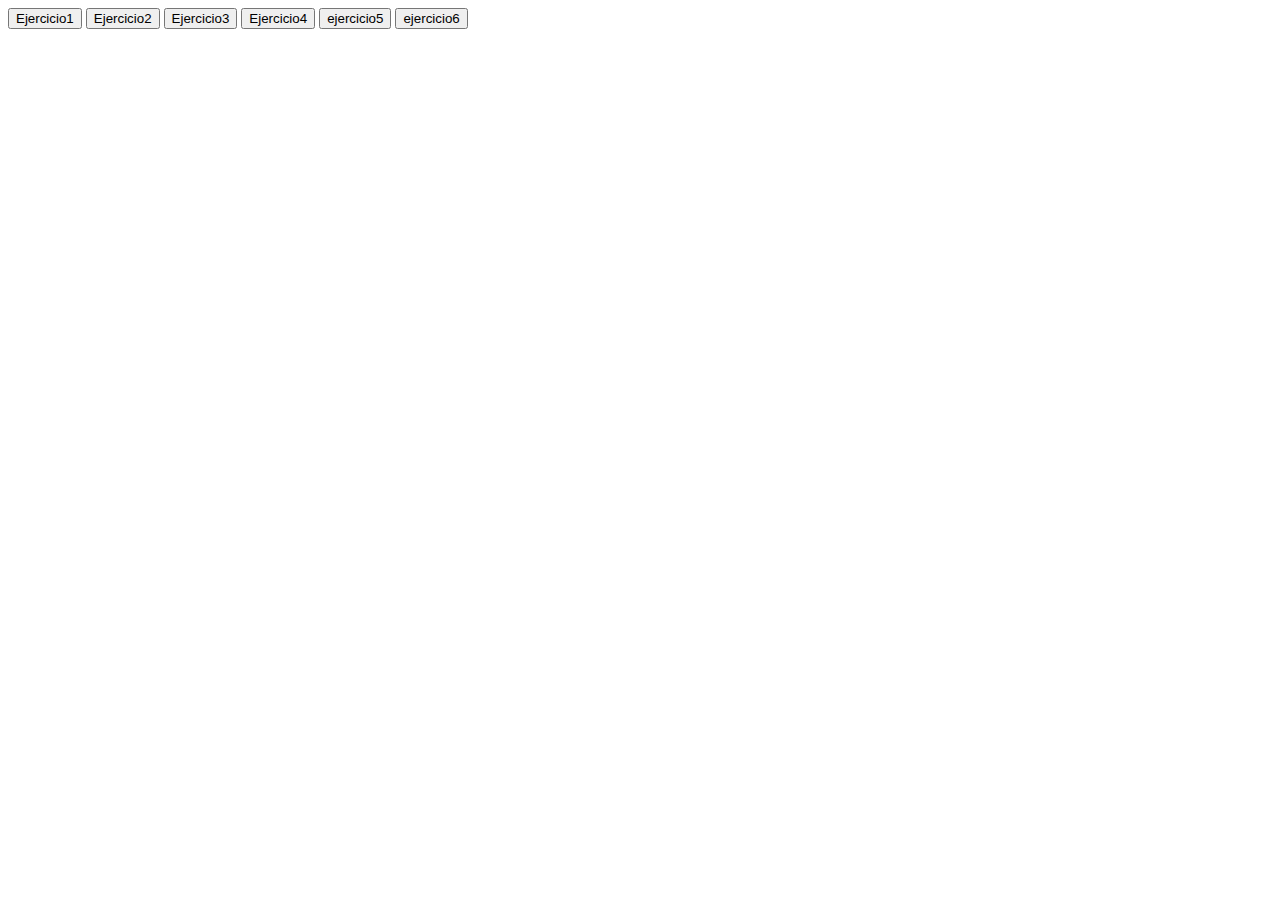
<file: ejerciciosjavaclase/index.html>
<!DOCTYPE html>
<html lang="en">
<head>
    <meta charset="UTF-8">
    <meta http-equiv="X-UA-Compatible" content="IE=edge">
    <meta name="viewport" content="width=device-width, initial-scale=1.0">
    <title>Document</title>
    <script src="ejercicios.js"></script>
</head>
<body>

    <input type="button" onclick="ejercicio1();" value= "Ejercicio1" >
    <input type="button" onclick="ejercicio2();" value= "Ejercicio2" >
    <input type="button" onclick="ejercicio3();" value= "Ejercicio3" >
    <input type="button" onclick="ejercicio4();" value= "Ejercicio4" >
    <input type="button" onclick="ejercicio5();" value= "ejercicio5" >
    <input type="button" onclick="ejercicio6();" value= "ejercicio6" >


</body>
</html>
</file>
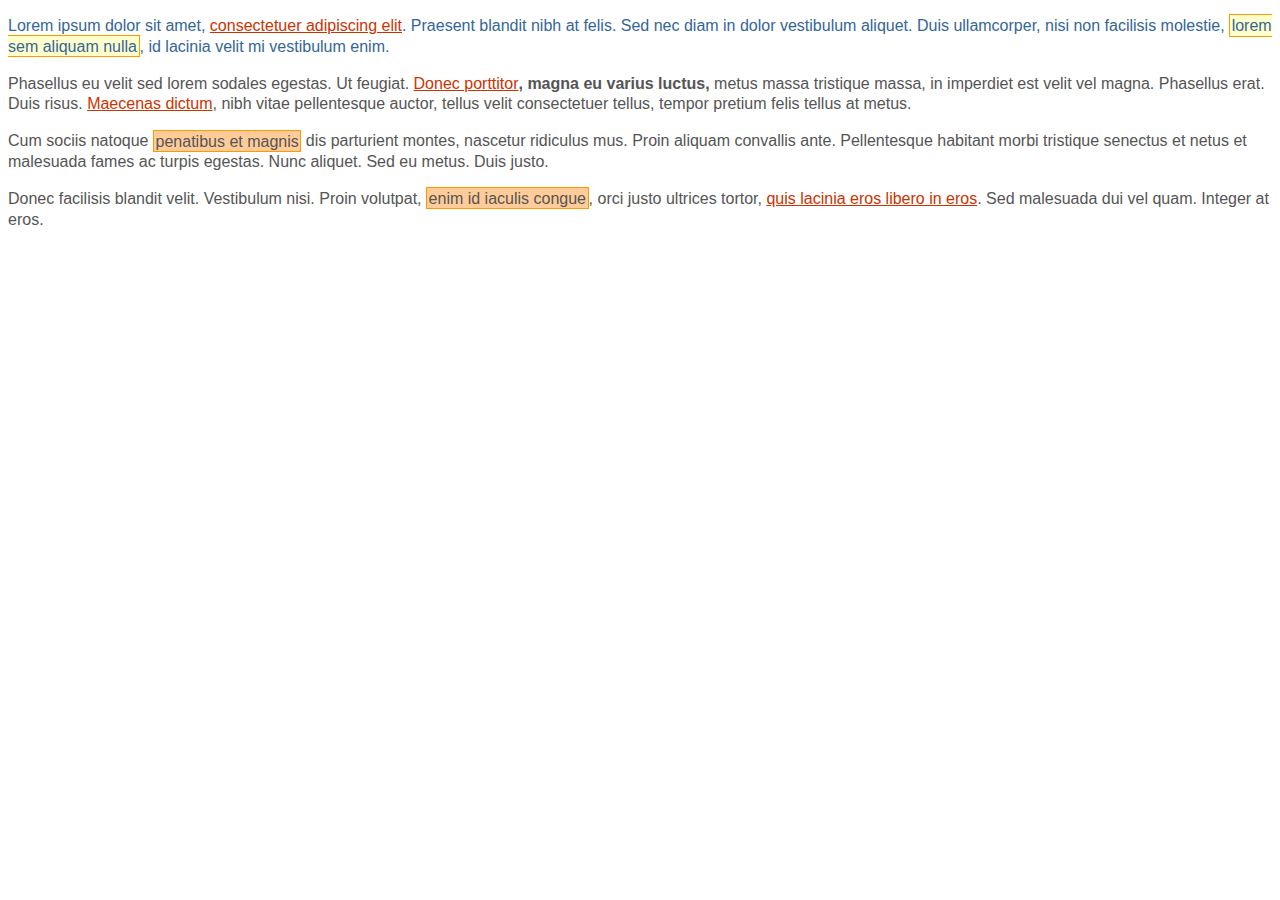
<file: borrar.html>
<!DOCTYPE html> 
    <html lang="es"> 
        <head> <meta charset="UTF-8" /> 
            <title>Ejemplo de estilos selector descendente</title> 
            <link rel="stylesheet" href="borrar.css">
            </head> 

            <body> 

                <div id="primero">
                    <p>Lorem ipsum dolor sit amet, <a href="#">consectetuer adipiscing elit</a>. 
                    Praesent blandit nibh at felis. Sed nec diam in dolor vestibulum aliquet. Duis 
                    ullamcorper, nisi non facilisis molestie, <em>lorem sem aliquam nulla</em>, id 
                    lacinia velit mi vestibulum enim.</p>
                </div>
                <div class="normal">
                    <p>Phasellus eu velit sed lorem sodales egestas. Ut feugiat. <span><a 
                    href="#">Donec porttitor</a>, magna eu varius luctus,</span> metus massa 
                    tristique massa, in imperdiet est velit vel magna. Phasellus erat. Duis risus. <a
                    href="#">Maecenas dictum</a>, nibh vitae pellentesque auctor, tellus velit 
                    consectetuer tellus, tempor pretium felis tellus at metus.</p>
                    <p>Cum sociis natoque <em class="especial">penatibus et magnis</em> dis 
                    parturient montes, nascetur ridiculus mus. Proin aliquam convallis ante. 
                    Pellentesque habitant morbi tristique senectus et netus et malesuada fames ac 
                    turpis egestas. Nunc aliquet. Sed eu metus. Duis justo.</p>
                    <p>Donec facilisis blandit velit. Vestibulum nisi. Proin volutpat, <em 
                    class="especial">enim id iaculis congue</em>, orci justo ultrices tortor, <a 
                    href="#">quis lacinia eros libero in eros</a>. Sed malesuada dui vel quam. 
                    Integer at eros.</p>
                </div>

        </body> 
    </html>
</file>
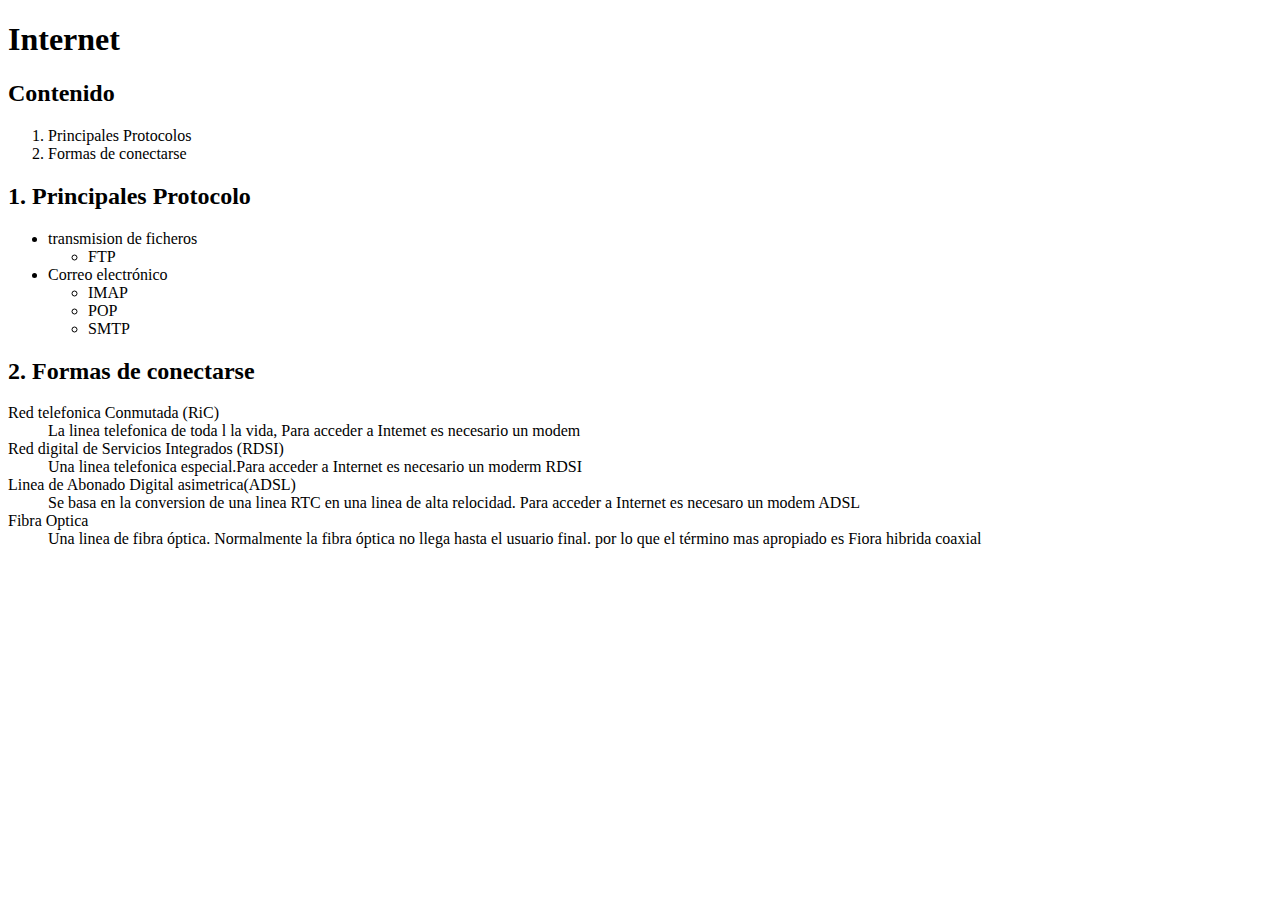
<file: index3.html>
<!DOCTYPE html>
<html lang="en">
<head>
    <meta charset="UTF-8">
    <meta http-equiv="X-UA-Compatible" content="IE=edge">
    <meta name="viewport" content="width=device-width, initial-scale=1.0">
    <title>Document</title>
</head>
<body>
    <h1>Internet</h1>
    <h2>Contenido</h2>
    <ol>
        <li>Principales Protocolos</li>
        <li>Formas de conectarse</li>
    </ol>
    <h2>1. Principales Protocolo</h2>
    <ul>
        <li>transmision de ficheros</li>
        <ul>
            <li>FTP</li>
        </ul>
        <li>Correo electrónico</li>
        <ul>
            <li>IMAP</li>
            <li>POP</li>
            <li>SMTP</li>
        </ul>
    </ul>
    <h2>2. Formas de conectarse</h2>
    <dt>Red telefonica Conmutada (RiC)</dt>
    <dd>La linea telefonica de toda l la vida, Para acceder a Intemet es necesario un modem</dd>
    <dt>Red digital de Servicios Integrados (RDSI)</dt>
    <dd>Una linea telefonica especial.Para acceder a Internet es necesario un moderm RDSI</dd>
    <dt>Linea de Abonado Digital asimetrica(ADSL)</dt>
    <dd>Se basa en la conversion de una linea RTC en una linea de alta relocidad. Para acceder a Internet es necesaro un modem ADSL</dd>
    <dt>Fibra Optica</dt>
    <dd>Una linea de fibra óptica. Normalmente la fibra óptica no llega hasta el usuario final. por lo que el término mas apropiado es Fiora hibrida coaxial</dd>
</body>
</html>
</file>
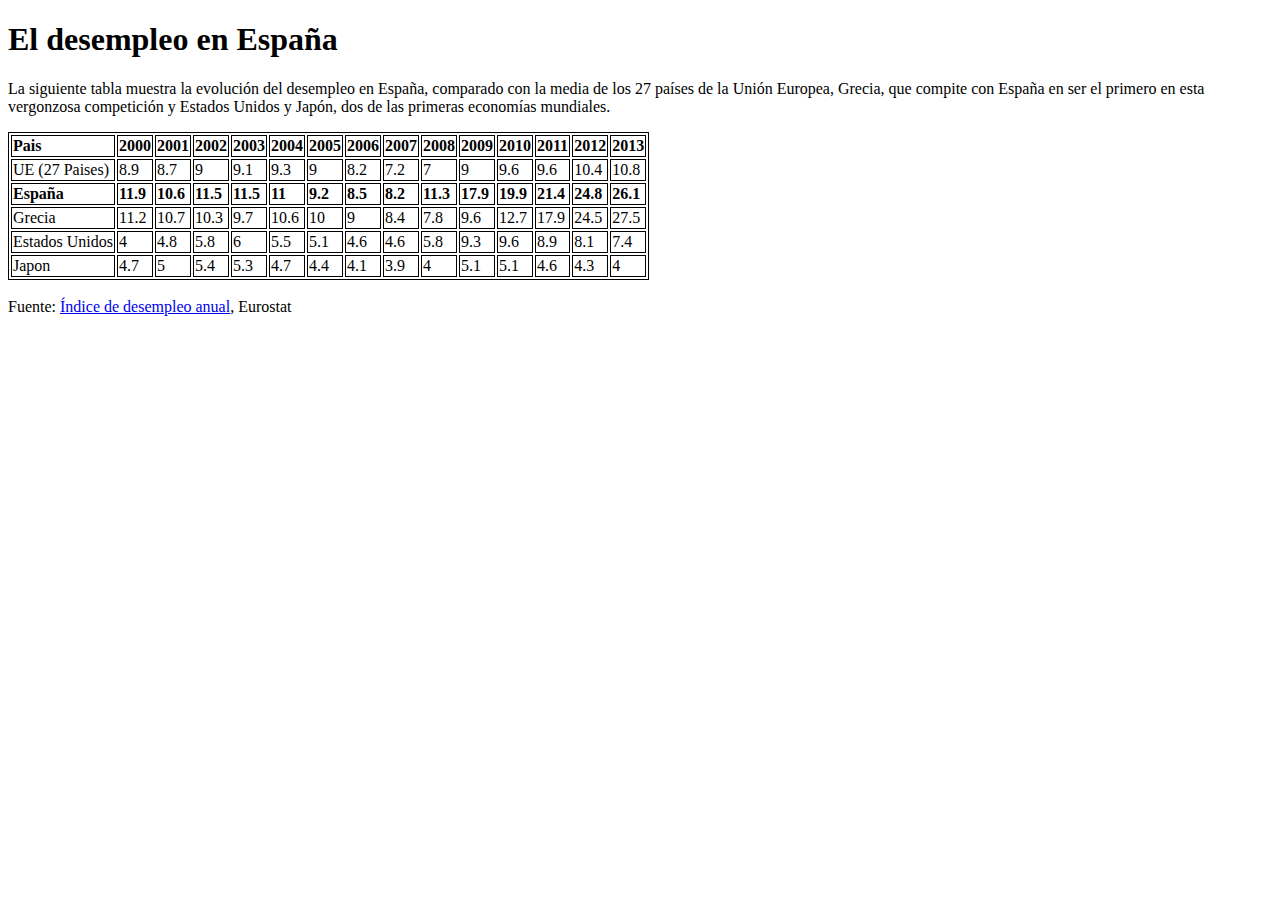
<file: index4.html>
<!DOCTYPE html>
<html lang="en">
<head>
    <meta charset="UTF-8">
    <meta http-equiv="X-UA-Compatible" content="IE=edge">
    <meta name="viewport" content="width=device-width, initial-scale=1.0">
    <title>Document</title>
</head>
<body>
    <!DOCTYPE html>
    <html>
        <head>
        <title>Desempleo</title>
        <style>
        table, tr, th, td {
        border: 1px solid black;
        }
        </style>
    </head>
        <body>

           <h1>  El desempleo en España </h1> 


            <p>La siguiente tabla muestra la evolución del desempleo en España, comparado con la media de los 27 países de la Unión Europea, Grecia, que compite con España en ser el primero en esta vergonzosa competición y Estados Unidos y Japón, dos de las primeras economías mundiales. </p> 
    <table>
        <tr>
            <td><strong> Pais</strong></td> 
            <td> <strong>2000</strong></td>
            <td> <strong>2001</strong></td>
            <td><strong>2002</strong></td>
            <td><strong>2003</strong></td>
            <td><strong>2004</strong></td>
            <td><strong>2005</strong></td>
            <td><strong>2006</strong></td>
            <td><strong>2007</strong></td>
            <td><strong>2008</strong></td>
            <td><strong>2009</strong></td>
            <td><strong>2010</strong></td>
            <td><strong>2011</strong></td>
            <td><strong>2012</strong></td>
            <td><strong>2013</strong></td>
        </tr>

        <tr>
            <td>UE (27 Paises)</td> 
             <td>8.9</td>
             <td>8.7</td>
             <td>9</td>
             <td>9.1</td>
             <td>9.3</td>
             <td>9</td>
             <td>8.2</td>
             <td>7.2</td>
             <td>7</td>
             <td>9</td>
             <td>9.6</td>
             <td>9.6</td>
             <td>10.4</td>
             <td>10.8</td>
             </tr>

        <tr>
            <td> <strong>España</strong></td> 
            <td><strong>11.9</strong></td>
            <td><strong>10.6</strong></td>
            <td><strong>11.5</strong></td>
            <td><strong>11.5</strong></td>
            <td><strong>11</strong></td>
            <td><strong>9.2</strong></td>
            <td><strong>8.5</strong></td>
            <td><strong>8.2</strong></td>
            <td><strong>11.3</strong></td>
            <td><strong>17.9</strong></td>
            <td><strong>19.9</strong></td>
            <td><strong>21.4</strong></td>
            <td><strong>24.8</strong></td>
            <td><strong>26.1</strong></td>
        </tr>

        <tr>
            <td>Grecia</td> 
            <td>11.2</td>
            <td>10.7</td>
            <td>10.3</td>
            <td>9.7</td>
            <td>10.6</td>
            <td>10</td>
            <td>9</td>
            <td>8.4</td>
            <td>7.8</td>
            <td>9.6</td>
            <td>12.7</td>
            <td>17.9</td>
            <td>24.5</td>
            <td>27.5</td>
        </tr>

        <tr>
            <td>Estados Unidos</td> 
            <td>4</td>
            <td>4.8</td>
            <td>5.8</td>
            <td>6</td>
            <td>5.5</td>
            <td>5.1</td>
            <td>4.6</td>
            <td>4.6</td>
            <td>5.8</td>
            <td>9.3</td>
            <td>9.6</td>
            <td>8.9</td>
            <td>8.1</td>
            <td>7.4</td>
        </tr>

        <tr>
            <td>Japon</td> 
            <td>4.7</td>
            <td>5</td>
            <td>5.4</td>
            <td>5.3</td>
            <td>4.7</td>
            <td>4.4</td>
            <td>4.1</td>
            <td>3.9</td>
            <td>4</td>
            <td>5.1</td>
            <td>5.1</td>
            <td>4.6</td>
            <td>4.3</td>
            <td>4</td>
        </tr>
    </table>
    <br>
            Fuente: <a href="https://datosmacro.expansion.com/paro/espana"> Índice de desempleo anual</a>, Eurostat

        </body>
    </html>


</body>
</html>
</file>
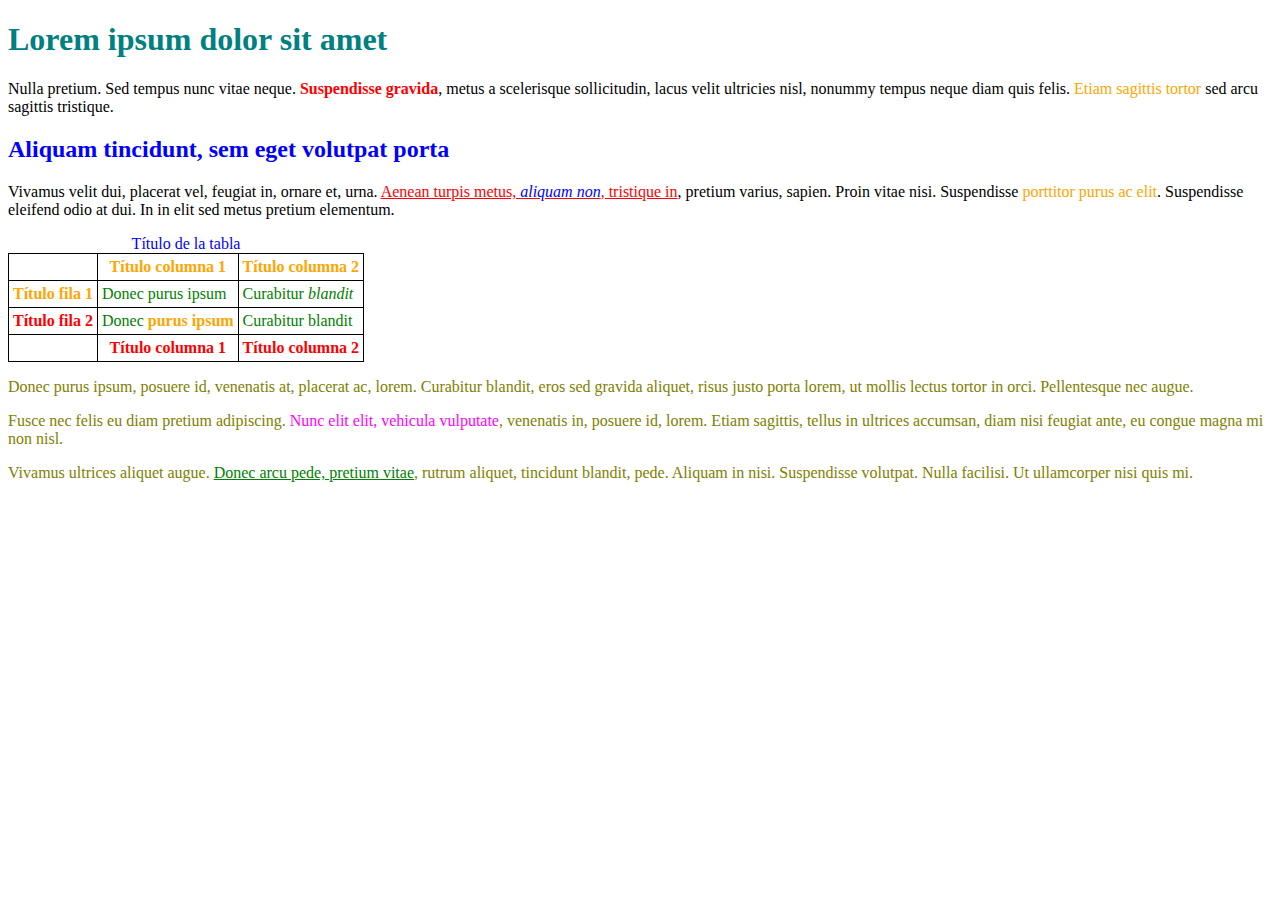
<file: jueves-2-feb.html>
<!DOCTYPE html> 
<html lang="es"> 
    <head> 
        <meta charset="UTF-8" /> 
        <title>Ejemplo de estilos ejercicio</title> 
        <link rel="stylesheet" href="jueves-2-feb.css">
        <style type="text/css"> 
            /* Los estilos ...*/
        </style> 
    </head> 
    <body>
        <h1 id="titulo">Lorem ipsum dolor sit amet</h1>
        <p>Nulla pretium. Sed tempus nunc vitae neque. <strong>Suspendisse 
        gravida</strong>, metus a scelerisque sollicitudin, lacus velit 
        ultricies nisl, nonummy tempus neque diam quis felis. <span 
        class="destacado">Etiam sagittis tortor</span> sed arcu sagittis tristique.</p>
        <h2 id="subtitulo">Aliquam tincidunt, sem eget volutpat porta</h2>
        <p>Vivamus velit dui, placerat vel, feugiat in, ornare et, urna. <a 
        href="#">Aenean turpis metus, <em>aliquam non</em>, tristique in</a>, pretium 
        varius, sapien. Proin vitae nisi. Suspendisse <span class="especial">porttitor 
        purus ac elit</span>. Suspendisse eleifend odio at dui. In in elit sed metus 
        pretium elementum.</p>
        <table summary="Descripción de la tabla y su contenido">
            <caption>Título de la tabla</caption>
            <thead>
                <tr>
                    <th scope="col"></th>
                    <th scope="col" class="especial">Título columna 1</th>
                    <th scope="col" class="especial">Título columna 2</th>
                </tr>
            </thead>
            <tfoot>
                <tr>
                    <th scope="col"></th>
                    <th scope="col">Título columna 1</th>
                    <th scope="col">Título columna 2</th>
                </tr>
            </tfoot>
            <tbody>
                <tr>
                    <th scope="row" class="especial">Título fila 1</th>
                    <td>Donec purus ipsum</td>
                    <td>Curabitur <em>blandit</em></td>
                </tr>
                <tr>
                    <th scope="row">Título fila 2</th>
                    <td>Donec <strong>purus ipsum</strong></td>
                    <td>Curabitur blandit</td>
                </tr>
            </tbody>
        </table>
        <div id="adicional">
            <p>Donec purus ipsum, posuere id, venenatis at, <span>placerat ac, lorem</span>. 
            Curabitur blandit, eros sed gravida aliquet, risus justo 
            porta lorem, ut mollis lectus tortor in orci. Pellentesque nec augue.</p>
            <p>Fusce nec felis eu diam pretium adipiscing. <span id="especial">Nunc elit 
            elit, vehicula vulputate</span>, venenatis in, 
            posuere id, lorem. Etiam sagittis, tellus in ultrices accumsan, diam nisi feugiat
            ante, eu congue magna mi non nisl.</p>
            <p>Vivamus ultrices aliquet augue. <a href="#">Donec arcu pede, pretium 
            vitae</a>, rutrum aliquet, tincidunt blandit, pede. 
            Aliquam in nisi. Suspendisse volutpat. Nulla facilisi. Ut ullamcorper nisi quis 
            mi.</p>
        </div>
    </body>
</html>
</file>
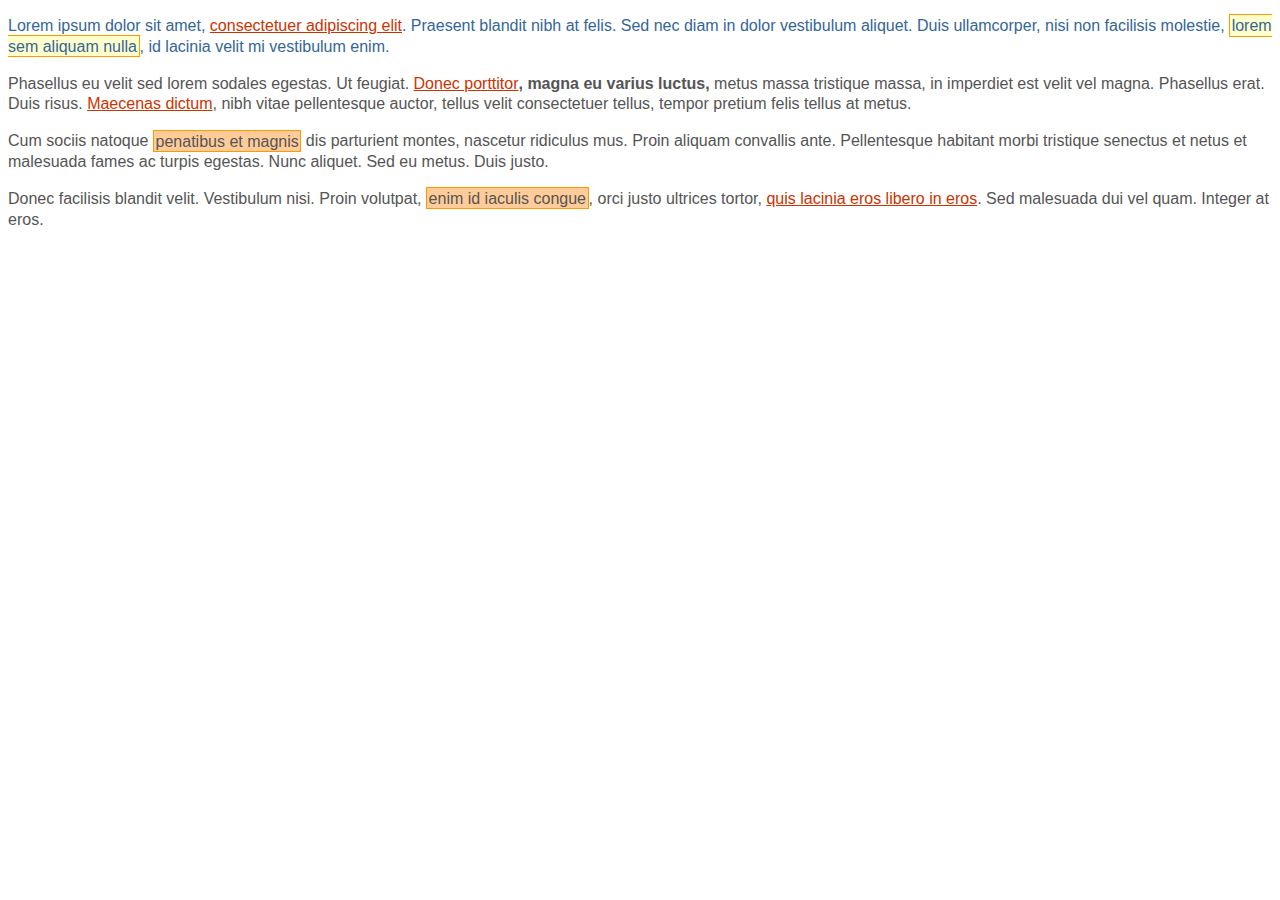
<file: miercoles01.html>
<!DOCTYPE html> 
    <html lang="es"> 
        <head> <meta charset="UTF-8" /> 
            <title>Ejemplo de estilos selector descendente</title> 
            <link rel="stylesheet" href="miercoles01.css">
            </head> 

            <body> 

                <div id="primero">
                    <p>Lorem ipsum dolor sit amet, <a href="#">consectetuer adipiscing elit</a>. 
                    Praesent blandit nibh at felis. Sed nec diam in dolor vestibulum aliquet. Duis 
                    ullamcorper, nisi non facilisis molestie, <em>lorem sem aliquam nulla</em>, id 
                    lacinia velit mi vestibulum enim.</p>
                </div>
                <div class="normal">
                    <p>Phasellus eu velit sed lorem sodales egestas. Ut feugiat. <span><a 
                    href="#">Donec porttitor</a>, magna eu varius luctus,</span> metus massa 
                    tristique massa, in imperdiet est velit vel magna. Phasellus erat. Duis risus. <a
                    href="#">Maecenas dictum</a>, nibh vitae pellentesque auctor, tellus velit 
                    consectetuer tellus, tempor pretium felis tellus at metus.</p>
                    <p>Cum sociis natoque <em class="especial">penatibus et magnis</em> dis 
                    parturient montes, nascetur ridiculus mus. Proin aliquam convallis ante. 
                    Pellentesque habitant morbi tristique senectus et netus et malesuada fames ac 
                    turpis egestas. Nunc aliquet. Sed eu metus. Duis justo.</p>
                    <p>Donec facilisis blandit velit. Vestibulum nisi. Proin volutpat, <em 
                    class="especial">enim id iaculis congue</em>, orci justo ultrices tortor, <a 
                    href="#">quis lacinia eros libero in eros</a>. Sed malesuada dui vel quam. 
                    Integer at eros.</p>
                </div>

        </body> 
    </html>
</file>
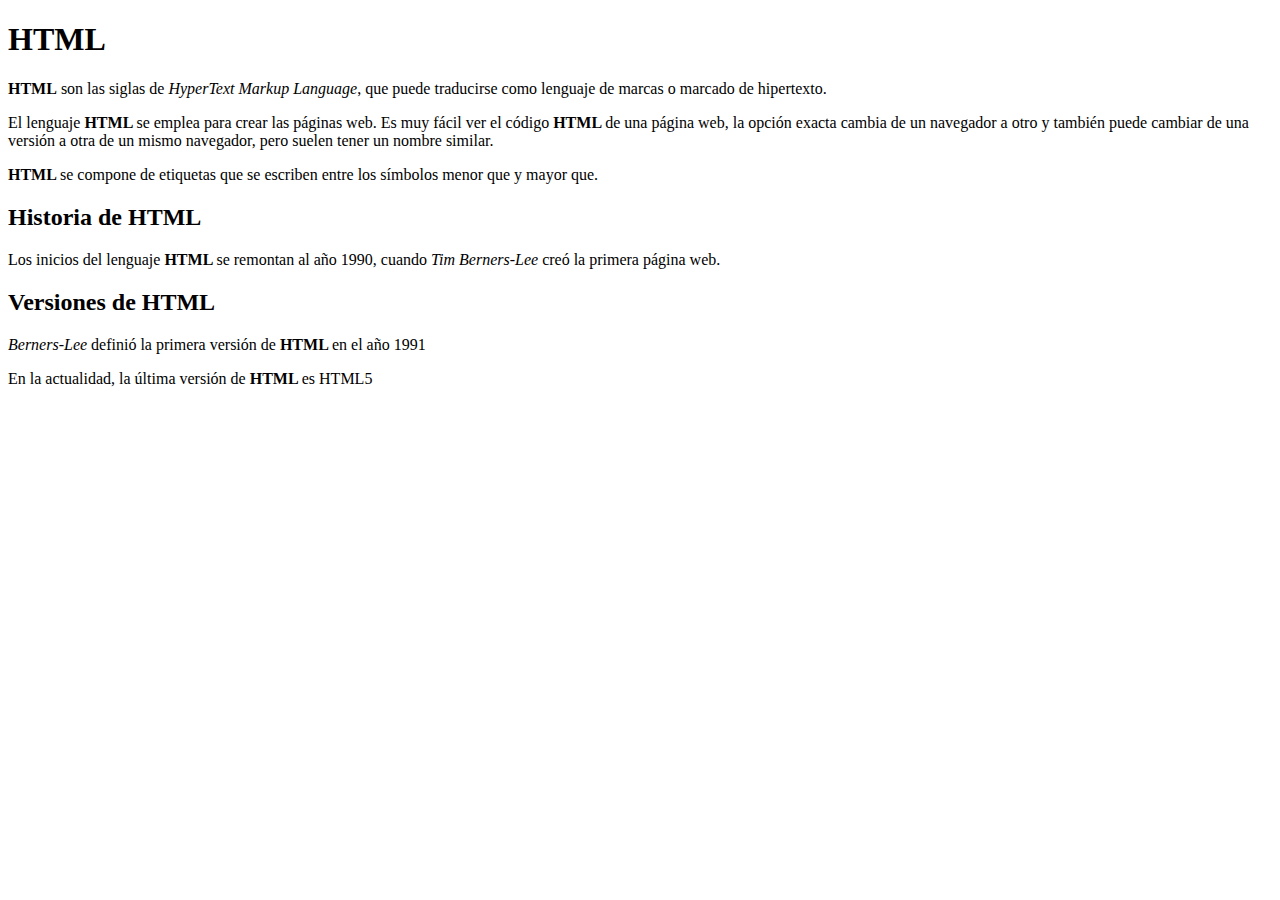
<file: html-css/index2.html>
<!DOCTYPE html>
<html lang="en">
<head>
    <meta charset="UTF-8">
    <meta http-equiv="X-UA-Compatible" content="IE=edge">
    <meta name="viewport" content="width=device-width, initial-scale=1.0">
    <title>Document</title>
</head>
<body>
    <!DOCTYPE html>
    <html>
        <head>
        <title>El título de la página</title>
        </head>
    <body>
        <h1> HTML</h1>
        <p><strong>HTML</strong> son las siglas de <em>HyperText Markup Language</em>, que puede traducirse como lenguaje de marcas o marcado de hipertexto.
        </p>
        <p>El lenguaje <strong> HTML </strong> se emplea para crear las páginas web. Es muy fácil ver el código <strong> HTML </strong> de una página web, la opción exacta cambia de un navegador a otro y también puede cambiar de una versión a otra de un mismo navegador, pero suelen tener un nombre similar.
        </p>
        <p> <strong>HTML </strong> se compone de etiquetas que se escriben entre los símbolos menor que y mayor que.</p>
        <h2>Historia de HTML</h2>
        <p>Los inicios del lenguaje <strong> HTML </strong> se remontan al año 1990, cuando <em> Tim Berners-Lee </em> creó la primera página web.</p>
        <h2>Versiones de HTML</h2>
        <p> <em> Berners-Lee </em> definió la primera versión de <strong> HTML </strong>en el año 1991</p>
        <p>En la actualidad, la última versión de <strong> HTML </strong> es HTML5</p>
        </body>
    </html>

</body>
</html>
</file>
<file: borrar.css>
*  {
     font: 1em/1.3 Arial, Helvetica, sans-serif; 
    }

p { 
    color: #555;
    }
 #primero p{
     color: #336699; 
    }

a  { 
    color: #CC3300; 
    }

#primero em{
     background: #FFFFCC; 
     padding: .1em; 
    }

#especial, em{ 
    background: #FFCC99;
    border: 1px 
    solid #FF9900;
    padding: .1em;
    }

.normal span{
    font-weight: bold;  
    }
</file>
<file: jueves-2-feb.css>
h1{
    color: teal;
}

p strong{
    color: red;
}

.destacado {
    color: orange;
}

h2 {
    color: blue;
}

p a {
    color: red;
}

p em {
    color: blue;
    
}

table, th, td {
    border: 1px solid black;
    border-collapse: collapse;
    padding: 4px 4px;
}

caption {
    color: blue;
}

.especial {
    color: orange
}

td {
    color: green;
}

td strong{
    color: orange;
}

th {
    color: red;
}

#adicional {
    color: olive;
}

span#especial {
    color: fuchsia;
}

#adicional a {
    color: green;
}
</file>
<file: miercoles01.css>
*  {
     font: 1em/1.3 Arial, Helvetica, sans-serif; 
    }

p { 
    color: #555;
    }
 #primero p{
     color: #336699; 
    }

a  { 
    color: #CC3300; 
    }

#primero em{
     background: #FFFFCC; 
     padding: .1em; 
    }

.especial, em{ 
    background: #FFCC99;
    border: 1px 
    solid #FF9900;
    padding: .1em;
    }

.normal span{
    font-weight: bold;  
    }
</file>
